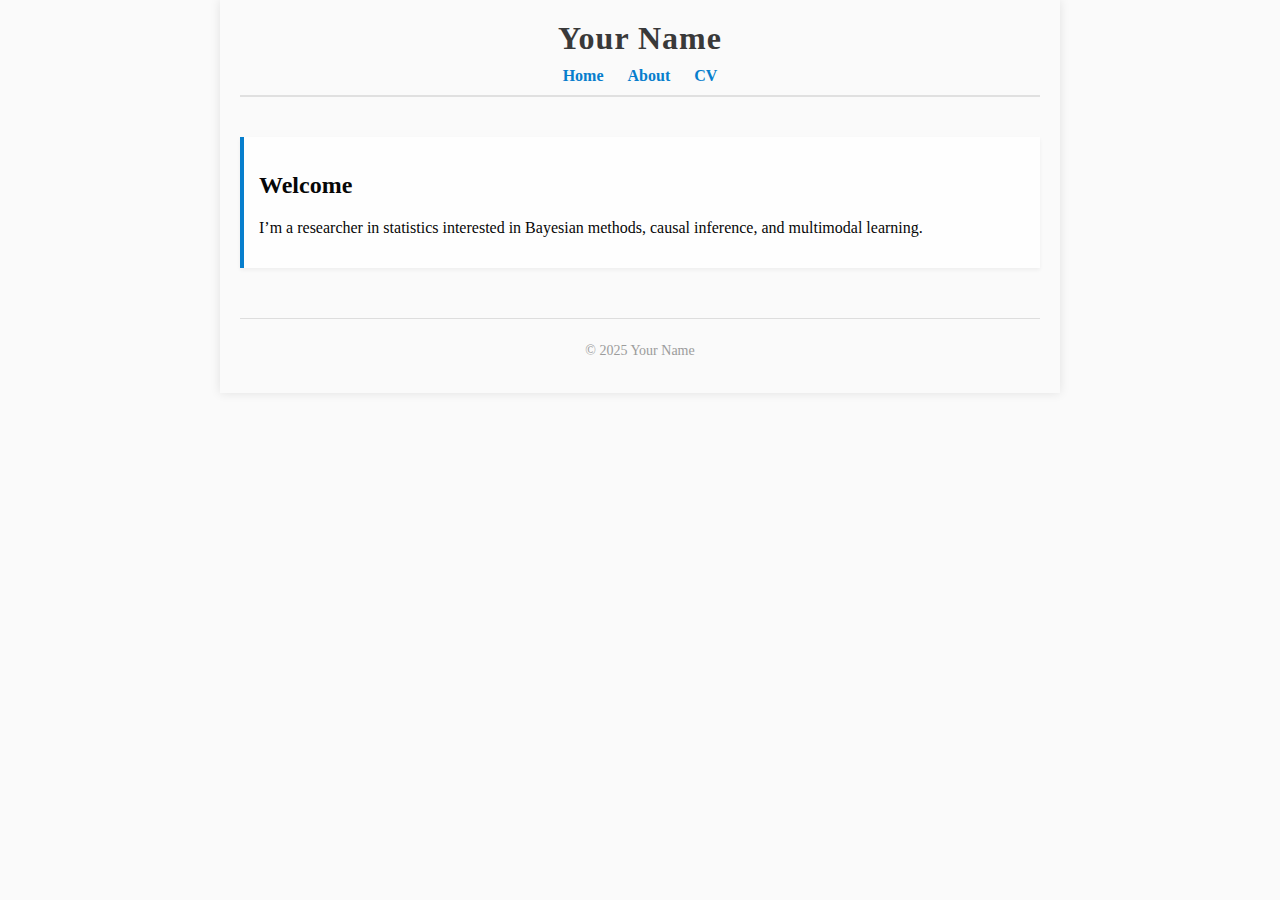
<file: index.html>
<!DOCTYPE html>
<html lang="en">
<head>
  <meta charset="UTF-8" />
  <meta name="viewport" content="width=device-width, initial-scale=1.0"/>
  <title>Your Name</title>
  <link rel="stylesheet" href="style.css" />
</head>
<body>
  <header>
    <h1>Your Name</h1>
    <nav>
      <a href="index.html">Home</a>
      <a href="about.html">About</a>
      <a href="cv.pdf">CV</a>
    </nav>
  </header>

  <main>
    <section>
      <h2>Welcome</h2>
      <p>I’m a researcher in statistics interested in Bayesian methods, causal inference, and multimodal learning.</p>
    </section>
  </main>

  <footer>
    <p>© 2025 Your Name</p>
  </footer>
</body>
</html>
</file>
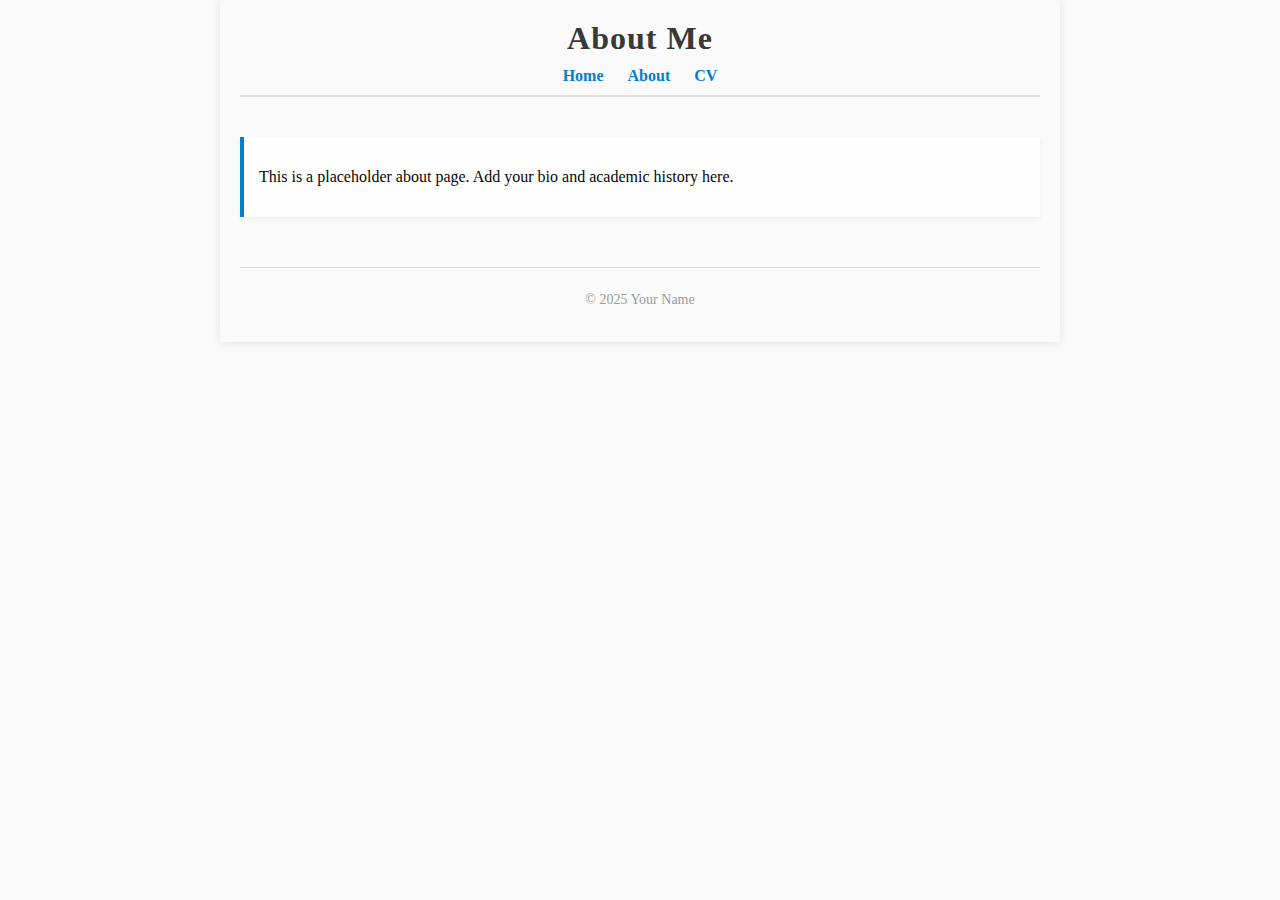
<file: about.html>
<!DOCTYPE html>
<html lang="en">
<head>
  <meta charset="UTF-8" />
  <meta name="viewport" content="width=device-width, initial-scale=1.0"/>
  <title>About - Your Name</title>
  <link rel="stylesheet" href="style.css" />
</head>
<body>
  <header>
    <h1>About Me</h1>
    <nav>
      <a href="index.html">Home</a>
      <a href="about.html">About</a>
      <a href="cv.pdf">CV</a>
    </nav>
  </header>

  <main>
    <section>
      <p>This is a placeholder about page. Add your bio and academic history here.</p>
    </section>
  </main>

  <footer>
    <p>© 2025 Your Name</p>
  </footer>
</body>
</html>
</file>
<file: style.css>
body {
  font-family: "Georgia", serif;
  max-width: 800px;
  margin: auto;
  padding: 20px;
  background-color: #fafafa;
  background-image: url('https://upload.wikimedia.org/wikipedia/commons/thumb/1/1b/Seal_of_the_University_of_Cambridge.svg/800px-Seal_of_the_University_of_Cambridge.svg.png');
  background-repeat: no-repeat;
  background-position: center;
  background-size: 300px;
  background-attachment: fixed;
  opacity: 0.97;
  box-shadow: 0 0 10px rgba(0,0,0,0.1);
}

header {
  text-align: center;
  margin-bottom: 40px;
  border-bottom: 2px solid #e0e0e0;
  padding-bottom: 10px;
}

header h1 {
  font-size: 2em;
  margin: 0;
  color: #333;
  letter-spacing: 1px;
}

nav {
  margin-top: 10px;
}

nav a {
  margin: 0 10px;
  text-decoration: none;
  color: #007acc;
  font-weight: bold;
  position: relative;
}

nav a::after {
  content: '';
  position: absolute;
  width: 0%;
  height: 2px;
  bottom: -2px;
  left: 0;
  background-color: #007acc;
  transition: width 0.3s;
}

nav a:hover::after {
  width: 100%;
}

section {
  margin-top: 30px;
  padding: 15px;
  background: #fff;
  border-left: 4px solid #007acc;
  box-shadow: 0 2px 4px rgba(0,0,0,0.05);
  animation: fadeIn 1s ease-in;
}

footer {
  text-align: center;
  margin-top: 50px;
  color: #999;
  font-size: 14px;
  border-top: 1px solid #ddd;
  padding-top: 10px;
}

/* Optional fade-in animation */
@keyframes fadeIn {
  from { opacity: 0; transform: translateY(10px); }
  to { opacity: 1; transform: translateY(0); }
}
</file>
